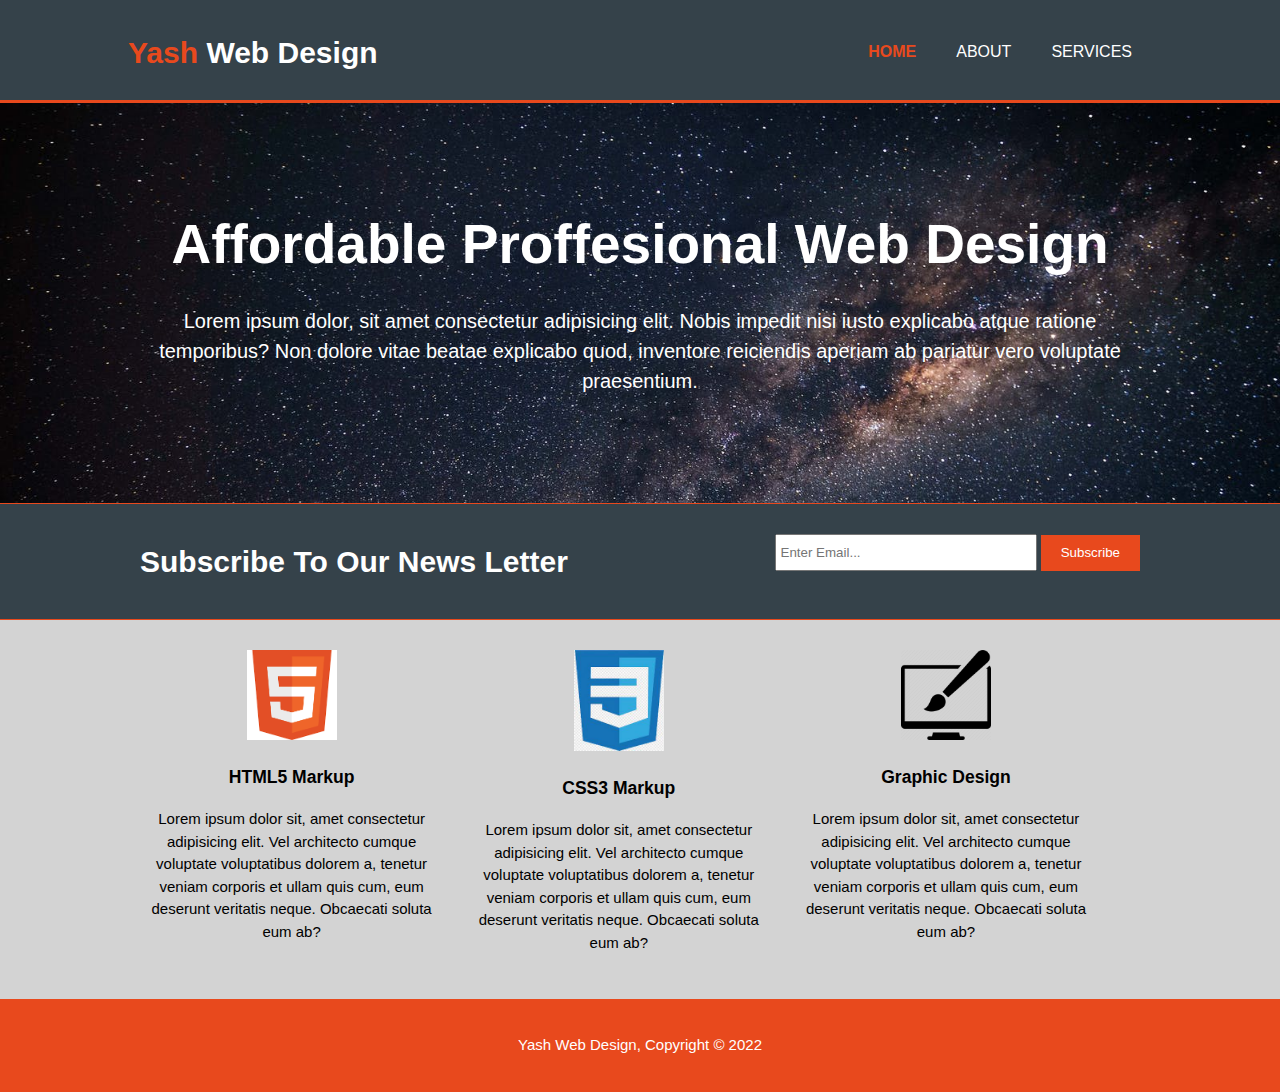
<file: index.html>
<!DOCTYPE html>
<html lang="en">

    <head>
        <meta charset="UTF-8">
        <meta http-equiv="X-UA-Compatible" content="IE=edge">
        <meta name="viewport" content="width=device-width, initial-scale=1.0">
        <meta name="keywords" content="web design, affordable web design, professional web design">
        <meta name="author" content="Yash Khandelwal">
        <title>Yash Web Design | Welcome</title>
        <link rel="stylesheet" href="css/style.css">
    </head>

    <body>
        <header>
            <div class="container">
                <div class="branding">
                    <h1><span class="highlight">Yash</span> Web Design</h1>
                </div>
                <nav>
                    <ul>
                        <li class="current"><a href="index.html">Home</a></li>
                        <li><a href="about.html">About</a></li>
                        <li><a href="services.html">Services</a></li>
                    </ul>
                </nav>
            </div>
        </header>

        <section id="showcase">
            <div class="container">
                <h1>Affordable Proffesional Web Design</h1>
                <p>Lorem ipsum dolor, sit amet consectetur adipisicing elit. Nobis impedit nisi iusto explicabo atque
                    ratione temporibus? Non dolore vitae beatae explicabo quod, inventore reiciendis aperiam ab pariatur
                    vero voluptate praesentium.</p>
            </div>
        </section>

        <section id="newsletter">
            <div class="container">
                <h1>Subscribe To Our News Letter</h1>
                <form>
                    <input type="email" placeholder="Enter Email...">
                    <button type="submit" class="button_1">Subscribe</button>
                </form>
            </div>
        </section>

        <section id="boxes">
            <div class="container">
                <div class="box">
                    <img src="img/html5.png" alt="">
                    <h3>HTML5 Markup</h3>
                    <p>Lorem ipsum dolor sit, amet consectetur adipisicing elit. Vel architecto cumque voluptate
                        voluptatibus dolorem a, tenetur veniam corporis et ullam quis cum, eum deserunt veritatis neque.
                        Obcaecati soluta eum ab?</p>
                </div>
                <div class="box">
                    <img src="img/css3.jpeg" alt="">
                    <h3>CSS3 Markup</h3>
                    <p>Lorem ipsum dolor sit, amet consectetur adipisicing elit. Vel architecto cumque voluptate
                        voluptatibus dolorem a, tenetur veniam corporis et ullam quis cum, eum deserunt veritatis neque.
                        Obcaecati soluta eum ab?</p>
                </div>
                <div class="box">
                    <img src="img/logobrush.webp" alt="">
                    <h3>Graphic Design</h3>
                    <p>Lorem ipsum dolor sit, amet consectetur adipisicing elit. Vel architecto cumque voluptate
                        voluptatibus dolorem a, tenetur veniam corporis et ullam quis cum, eum deserunt veritatis neque.
                        Obcaecati soluta eum ab?</p>
                </div>
            </div>
        </section>

        <footer>
            <p>Yash Web Design, Copyright &copy; 2022</p>
        </footer>

    </body>

</html>
</file>
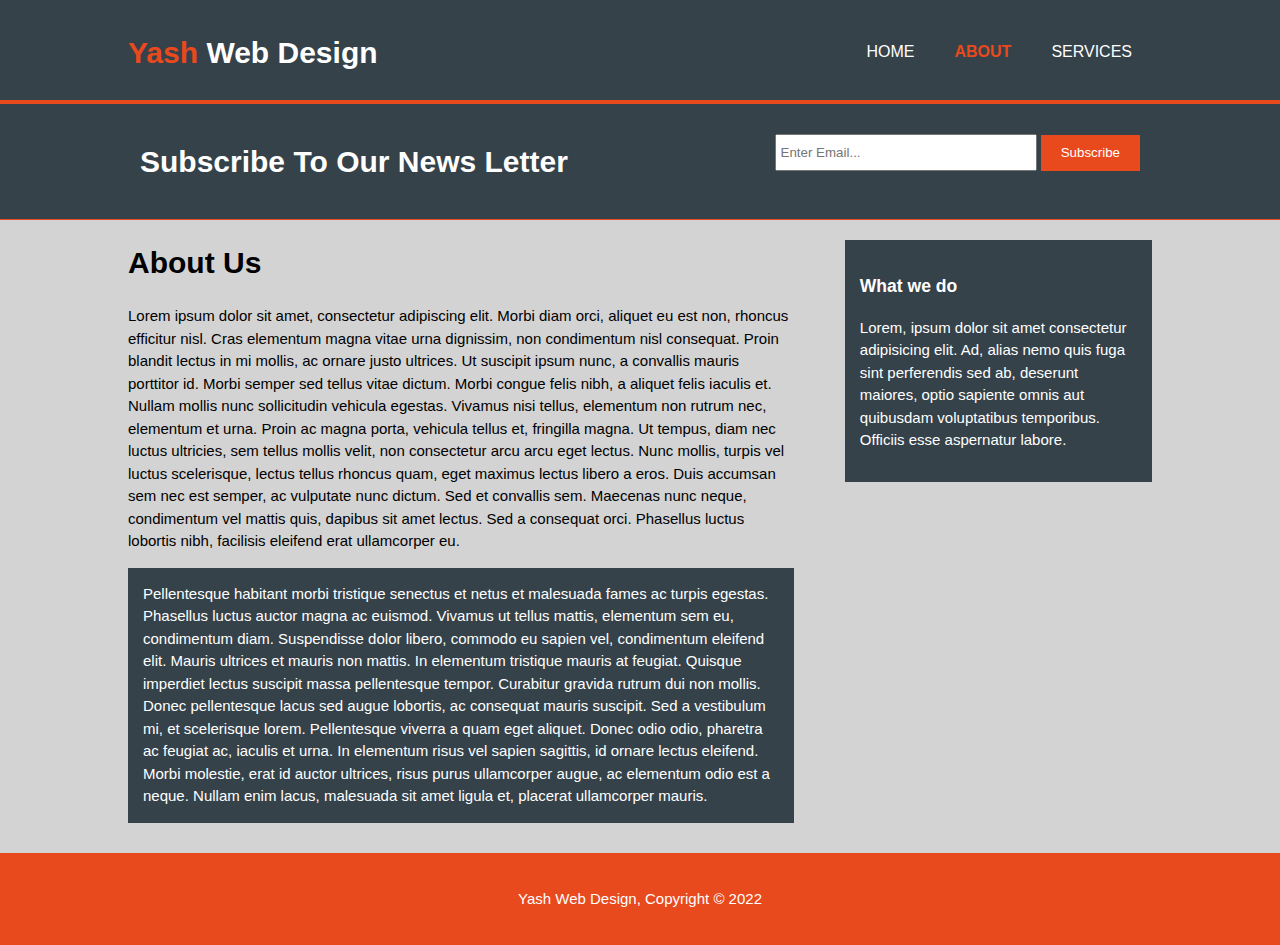
<file: about.html>
<!DOCTYPE html>
<html lang="en">

    <head>
        <meta charset="UTF-8">
        <meta http-equiv="X-UA-Compatible" content="IE=edge">
        <meta name="viewport" content="width=device-width, initial-scale=1.0">
        <meta name="keywords" content="web design, affordable web design, professional web design">
        <meta name="author" content="Yash Khandelwal">
        <title>Yash Web Design | About</title>
        <link rel="stylesheet" href="css/style.css">
    </head>

    <body>
        <header>
            <div class="container">
                <div class="branding">
                    <h1><span class="highlight">Yash</span> Web Design</h1>
                </div>
                <nav>
                    <ul>
                        <li><a href="index.html">Home</a></li>
                        <li class="current"><a href="about.html">About</a></li>
                        <li><a href="services.html">Services</a></li>
                    </ul>
                </nav>
            </div>
        </header>

        <section id="newsletter">
            <div class="container">
                <h1>Subscribe To Our News Letter</h1>
                <form>
                    <input type="email" placeholder="Enter Email...">
                    <button type="submit" class="button_1">Subscribe</button>
                </form>
            </div>
        </section>

        <section id="main">
            <div class="container">
                <article id="main-col">
                    <h1 class="page-title">About Us</h1>
                    <p>
                        Lorem ipsum dolor sit amet, consectetur adipiscing elit. Morbi diam orci, aliquet eu est non,
                        rhoncus efficitur nisl. Cras elementum magna vitae urna dignissim, non condimentum nisl
                        consequat. Proin blandit lectus in mi mollis, ac ornare justo ultrices. Ut suscipit ipsum nunc,
                        a convallis mauris porttitor id. Morbi semper sed tellus vitae dictum. Morbi congue felis nibh,
                        a aliquet felis iaculis et. Nullam mollis nunc sollicitudin vehicula egestas. Vivamus nisi
                        tellus, elementum non rutrum nec, elementum et urna. Proin ac magna porta, vehicula tellus et,
                        fringilla magna. Ut tempus, diam nec luctus ultricies, sem tellus mollis velit, non consectetur
                        arcu arcu eget lectus. Nunc mollis, turpis vel luctus scelerisque, lectus tellus rhoncus quam,
                        eget maximus lectus libero a eros. Duis accumsan sem nec est semper, ac vulputate nunc dictum.
                        Sed et convallis sem. Maecenas nunc neque, condimentum vel mattis quis, dapibus sit amet lectus.
                        Sed a consequat orci. Phasellus luctus lobortis nibh, facilisis eleifend erat ullamcorper eu.
                    </p>
                    <p class="dark">
                        Pellentesque habitant morbi tristique senectus et netus et malesuada fames ac turpis egestas.
                        Phasellus luctus auctor magna ac euismod. Vivamus ut tellus mattis, elementum sem eu,
                        condimentum diam. Suspendisse dolor libero, commodo eu sapien vel, condimentum eleifend elit.
                        Mauris ultrices et mauris non mattis. In elementum tristique mauris at feugiat. Quisque
                        imperdiet lectus suscipit massa pellentesque tempor. Curabitur gravida rutrum dui non mollis.
                        Donec pellentesque lacus sed augue lobortis, ac consequat mauris suscipit. Sed a vestibulum mi,
                        et scelerisque lorem. Pellentesque viverra a quam eget aliquet. Donec odio odio, pharetra ac
                        feugiat ac, iaculis et urna. In elementum risus vel sapien sagittis, id ornare lectus eleifend.
                        Morbi molestie, erat id auctor ultrices, risus purus ullamcorper augue, ac elementum odio est a
                        neque. Nullam enim lacus, malesuada sit amet ligula et, placerat ullamcorper mauris.
                    </p>
                </article>

                <aside id="sidebar">
                    <div class="dark">
                    <h3>What we do</h3>
                    <p>Lorem, ipsum dolor sit amet consectetur adipisicing elit. Ad, alias nemo quis fuga sint
                        perferendis sed ab, deserunt maiores, optio sapiente omnis aut quibusdam voluptatibus
                        temporibus. Officiis esse aspernatur labore.</p>
                        </div>
                </aside>
            </div>
        </section>

        <footer>
            <p>Yash Web Design, Copyright &copy; 2022</p>
        </footer>

    </body>

</html>
</file>
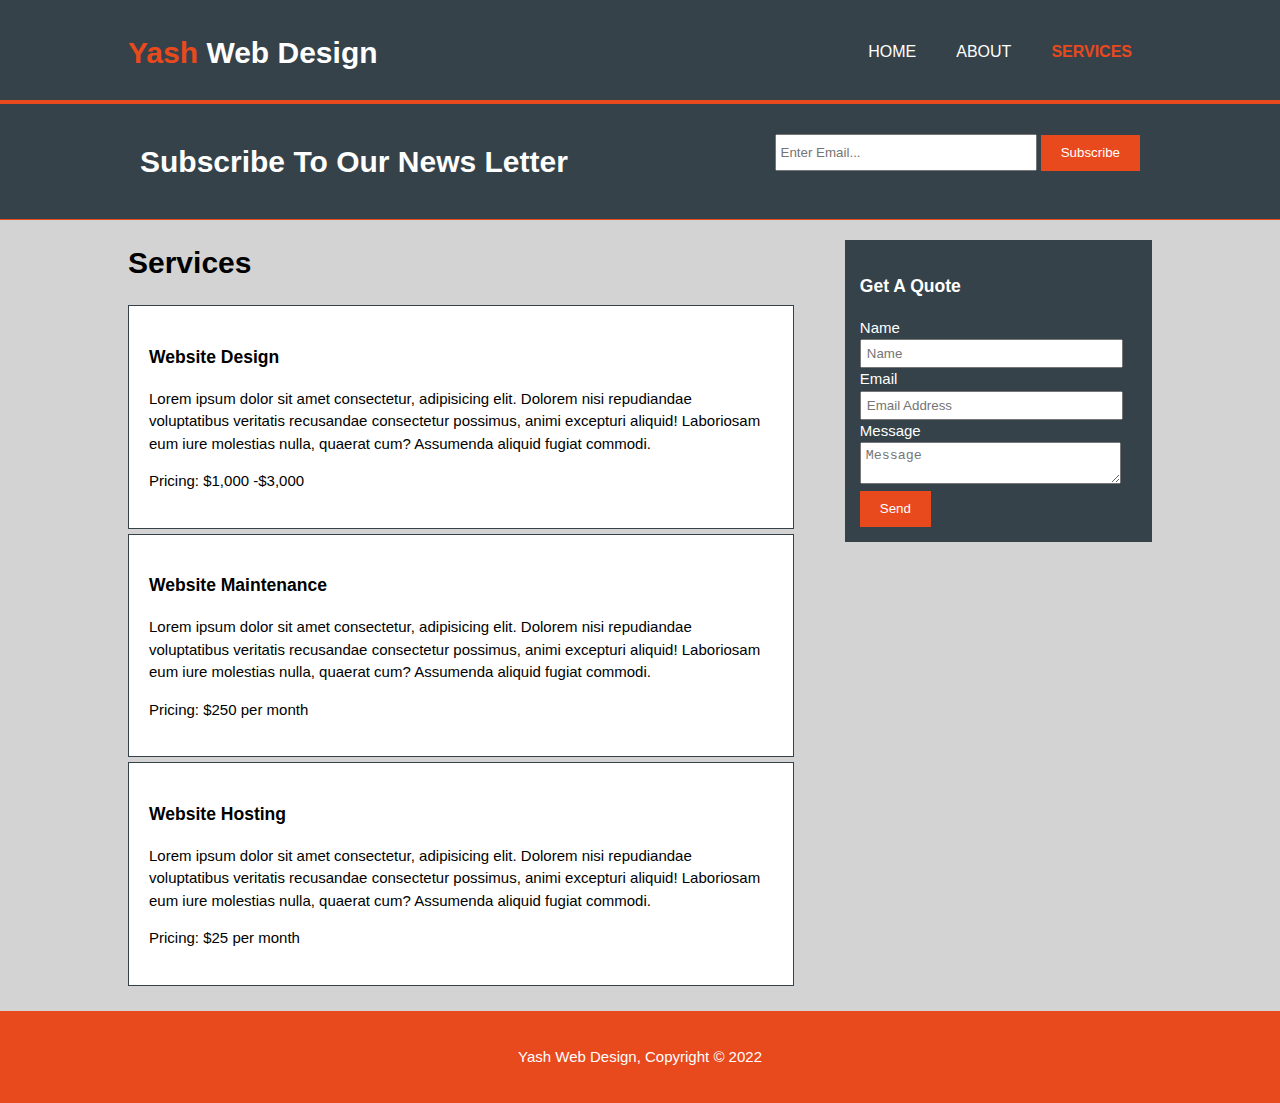
<file: services.html>
<!DOCTYPE html>
<html lang="en">

    <head>
        <meta charset="UTF-8">
        <meta http-equiv="X-UA-Compatible" content="IE=edge">
        <meta name="viewport" content="width=device-width, initial-scale=1.0">
        <meta name="keywords" content="web design, affordable web design, professional web design">
        <meta name="author" content="Yash Khandelwal">
        <title>Yash Web Design | Services</title>
        <link rel="stylesheet" href="css/style.css">
    </head>

    <body>
        <header>
            <div class="container">
                <div class="branding">
                    <h1><span class="highlight">Yash</span> Web Design</h1>
                </div>
                <nav>
                    <ul>
                        <li><a href="index.html">Home</a></li>
                        <li><a href="about.html">About</a></li>
                        <li class="current"><a href="services.html">Services</a></li>
                    </ul>
                </nav>
            </div>
        </header>

        <section id="newsletter">
            <div class="container">
                <h1>Subscribe To Our News Letter</h1>
                <form>
                    <input type="email" placeholder="Enter Email...">
                    <button type="submit" class="button_1">Subscribe</button>
                </form>
            </div>
        </section>

        <section id="main">
            <div class="container">
                <article id="main-col">
                    <h1 class="page-title">Services</h1>
                    <ul id="services">
                        <li>
                            <h3>Website Design</h3>
                            <p>Lorem ipsum dolor sit amet consectetur, adipisicing elit. Dolorem nisi repudiandae
                                voluptatibus veritatis recusandae consectetur possimus, animi excepturi aliquid!
                                Laboriosam eum iure molestias nulla, quaerat cum? Assumenda aliquid fugiat commodi.</p>
                            <p>Pricing: $1,000 -$3,000</p>
                        </li>
                        <li>
                            <h3>Website Maintenance</h3>
                            <p>Lorem ipsum dolor sit amet consectetur, adipisicing elit. Dolorem nisi repudiandae
                                voluptatibus veritatis recusandae consectetur possimus, animi excepturi aliquid!
                                Laboriosam eum iure molestias nulla, quaerat cum? Assumenda aliquid fugiat commodi.</p>
                            <p>Pricing: $250 per month</p>
                        </li>
                        <li>
                            <h3>Website Hosting</h3>
                            <p>Lorem ipsum dolor sit amet consectetur, adipisicing elit. Dolorem nisi repudiandae
                                voluptatibus veritatis recusandae consectetur possimus, animi excepturi aliquid!
                                Laboriosam eum iure molestias nulla, quaerat cum? Assumenda aliquid fugiat commodi.</p>
                            <p>Pricing: $25 per month</p>
                        </li>
                    </ul>
                </article>

                <aside id="sidebar">
                    <div class="dark">
                        <h3>Get A Quote</h3>
                        <form class="quote">
                            <div>
                                <label>Name</label><br>
                                <input type="text" placeholder="Name">
                            </div>
                            <div>
                                <label>Email</label><br>
                                <input type="email" placeholder="Email Address">
                            </div>
                            <div>
                                <label>Message</label>
                                <textarea placeholder="Message"></textarea>
                            </div>
                            <button type="submit" class="button_1">Send</button>
                        </form>
                    </div>
                </aside>
            </div>
        </section>

        <footer>
            <p>Yash Web Design, Copyright &copy; 2022</p>
        </footer>

    </body>

</html>
</file>
<file: css/style.css>
body {
    /* font-family: Arial, Helvetica, sans-serif;
    font-size: 15px;
    line-height: 1.5; */
    font: 15px/1.5 Arial, Helvetica, sans-serif;
    padding: 0;
    margin: 0;
    background-color: lightgray;
}

/* commopn stylings */

:root {
    --section-color-darkgray: #35424a;
    --section-color-white: #ffffff;
    --section-color-red: #e8491d;
}

/* Global */

.container {
    width: 80%;
    margin: auto;
    overflow: hidden;
}

ul {
    list-style: none;
    padding: 0;
    margin: 0;
}

.button_1 {
    height: 36px;
    background: var(--section-color-red);
    border: none;
    padding-left: 20px;
    padding-right: 20px;
    color: var(--section-color-white);
}

.dark {
    padding: 15px;
    color: var(--section-color-white);
    background: var(--section-color-darkgray);
    margin-top: 10px;
    margin-bottom: 10px;
}

/* Header */
header {
    background: var(--section-color-darkgray);
    color: var(--section-color-white);
    padding-top: 30px;
    min-height: 70px;
    border-bottom: var(--section-color-red) 3px solid;
}

header a {
    color: var(--section-color-white);
    text-decoration: none;
    text-transform: uppercase;
    font-size: 16px;
    font-weight: 400;
    transition: color 0.5s, border-bottom 1s ease-in-out;
}

header a:hover {
    color: whitesmoke;
    border-bottom: 1px solid lightgray;
    font-weight: bold;
}

header li {
    float: left;
    display: inline;
    padding: 0 20px;
}

header .branding {
    float: left;
}

header .branding h1 {
    margin: 0;
}

header nav {
    float: right;
    margin-top: 10px;
}

header .highlight,
header .current a {
    color: var(--section-color-red);
    font-weight: bold;
}

/* showcase */

#showcase {
    min-height: 400px;
    background: url('../img/pexels-photo-1169754.jpeg');
    background-repeat: no-repeat;
    background-size: cover;
    text-align: center;
    color: var(--section-color-white);
}

#showcase h1 {
    margin-top: 100px;
    font-size: 55px;
    margin-bottom: 10px;
}

#showcase p {
    font-size: 20px;
}

/* Newsletter */

#newsletter {
    padding: 15px;
    color: white;
    background: var(--section-color-darkgray);
    border-top: 1px solid var(--section-color-red);
    border-bottom: 1px solid var(--section-color-red);
}

#newsletter h1 {
    float: left;
}

#newsletter form {
    float: right;
    margin-top: 15px;
}

#newsletter input[type="email"] {
    padding: 4px;
    height: 25px;
    width: 250px;
}


/* Boxes */

#boxes {
    margin-top: 20px;
}

#boxes .box {
    float: left;
    width: 30%;
    text-align: center;
    padding: 10px;
}

#boxes .box img {
    width: 90px;
}

/* sidebar */

#sidebar {
    float: right;
    width: 30%;
    margin-top: 10px;
}

#sidebar .quote input,
#sidebar textarea {
    width: 90%;
    padding: 5px;
}

/* Main-col Article */

#main-col {
    float: left;
    width: 65%;
}

/* Services */

#services li {
    list-style: none;
    padding: 20px;
    border: 1px solid var(--section-color-darkgray);
    margin-bottom: 5px;
    background: var(--section-color-white);
}

/* footer */
footer {
    padding: 20px;
    margin-top: 20px;
    color: var(--section-color-white);
    background-color: var(--section-color-red);
    text-align: center;
}

/* MEdia queries */
@media screen and (max-width:768px) {

    header .branding,
    header nav,
    header nav li,
    #newsletter h1,
    #newsletter form,
    #boxes .box,
    article#main-col,
    aside#sidebar{
        float: none;
        text-align: center;
        width: 100%;
    }

    header{
        padding-bottom: 20px;
    }

    #showcase h1{
        margin-top:40px;
    }

    #newsletter button, .quote button{
        display: block;
        width: 100%;
    }
    #newsletter form input[type="email"], .quote input, .quote textarea{
        margin-bottom: 5px;
        width: 100%;
    }
}
</file>
